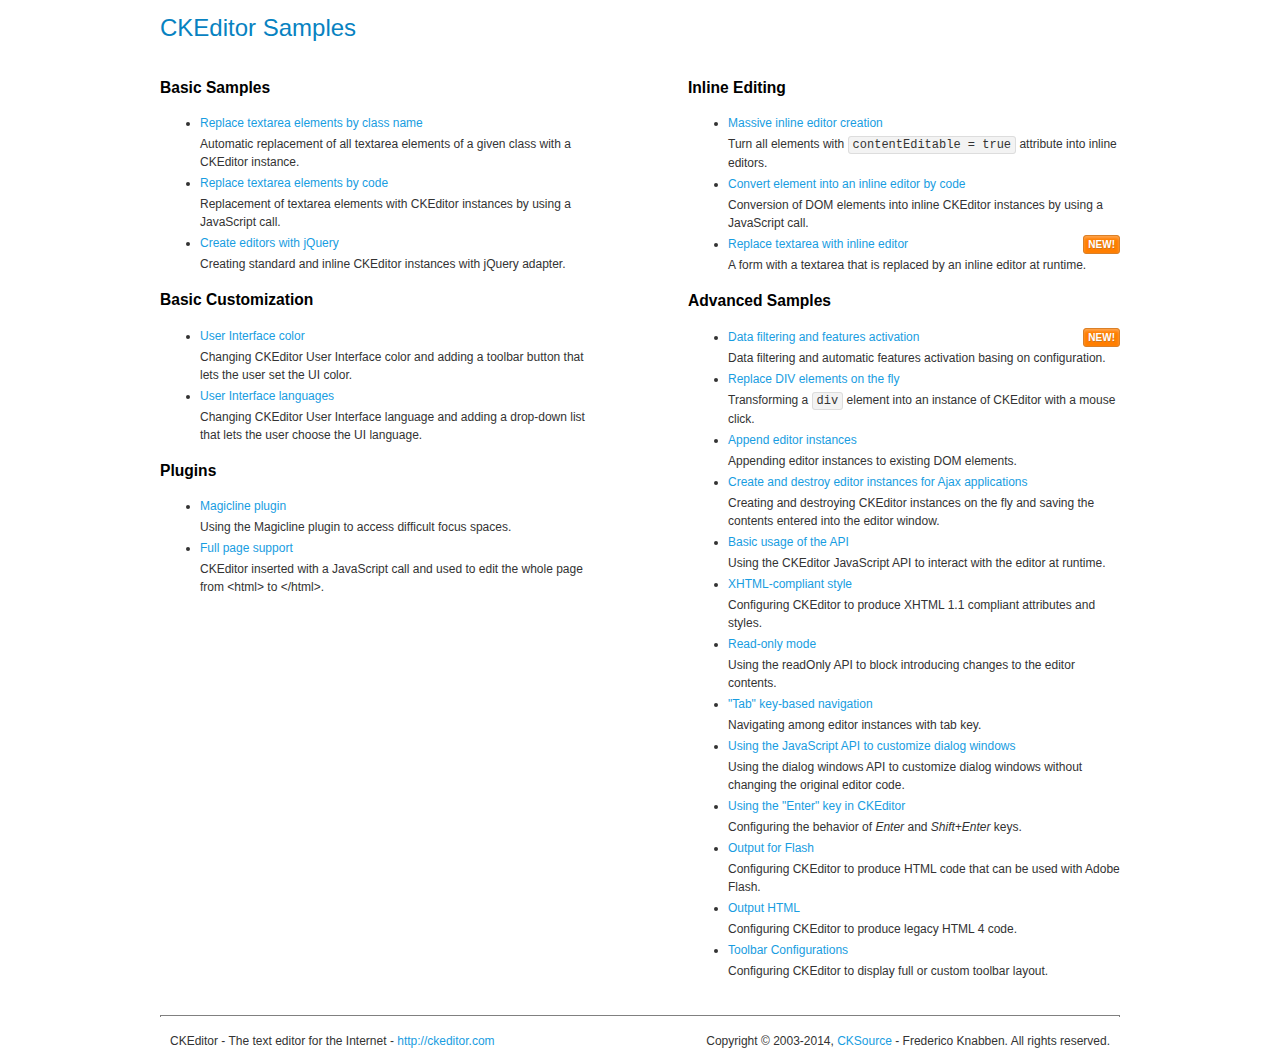
<file: assets/ckeditor/samples/index.html>
<!DOCTYPE html>
<!--
Copyright (c) 2003-2014, CKSource - Frederico Knabben. All rights reserved.
For licensing, see LICENSE.md or http://ckeditor.com/license
-->
<html>
<head>
	<meta charset="utf-8">
	<title>CKEditor Samples</title>
	<link rel="stylesheet" href="sample.css">
</head>
<body>
	<h1 class="samples">
		CKEditor Samples
	</h1>
	<div class="twoColumns">
		<div class="twoColumnsLeft">
			<h2 class="samples">
				Basic Samples
			</h2>
			<dl class="samples">
				<dt><a class="samples" href="replacebyclass.html">Replace textarea elements by class name</a></dt>
				<dd>Automatic replacement of all textarea elements of a given class with a CKEditor instance.</dd>

				<dt><a class="samples" href="replacebycode.html">Replace textarea elements by code</a></dt>
				<dd>Replacement of textarea elements with CKEditor instances by using a JavaScript call.</dd>

				<dt><a class="samples" href="jquery.html">Create editors with jQuery</a></dt>
				<dd>Creating standard and inline CKEditor instances with jQuery adapter.</dd>
			</dl>

			<h2 class="samples">
				Basic Customization
			</h2>
			<dl class="samples">
				<dt><a class="samples" href="uicolor.html">User Interface color</a></dt>
				<dd>Changing CKEditor User Interface color and adding a toolbar button that lets the user set the UI color.</dd>

				<dt><a class="samples" href="uilanguages.html">User Interface languages</a></dt>
				<dd>Changing CKEditor User Interface language and adding a drop-down list that lets the user choose the UI language.</dd>
			</dl>


			<h2 class="samples">Plugins</h2>
<dl class="samples">
<dt><a class="samples" href="plugins/magicline/magicline.html">Magicline plugin</a></dt>
<dd>Using the Magicline plugin to access difficult focus spaces.</dd>

<dt><a class="samples" href="plugins/wysiwygarea/fullpage.html">Full page support</a></dt>
<dd>CKEditor inserted with a JavaScript call and used to edit the whole page from &lt;html&gt; to &lt;/html&gt;.</dd>
</dl>
		</div>
		<div class="twoColumnsRight">
			<h2 class="samples">
				Inline Editing
			</h2>
			<dl class="samples">
				<dt><a class="samples" href="inlineall.html">Massive inline editor creation</a></dt>
				<dd>Turn all elements with <code>contentEditable = true</code> attribute into inline editors.</dd>

				<dt><a class="samples" href="inlinebycode.html">Convert element into an inline editor by code</a></dt>
				<dd>Conversion of DOM elements into inline CKEditor instances by using a JavaScript call.</dd>

				<dt><a class="samples" href="inlinetextarea.html">Replace textarea with inline editor</a> <span class="new">New!</span></dt>
				<dd>A form with a textarea that is replaced by an inline editor at runtime.</dd>

				
			</dl>

			<h2 class="samples">
				Advanced Samples
			</h2>
			<dl class="samples">
				<dt><a class="samples" href="datafiltering.html">Data filtering and features activation</a> <span class="new">New!</span></dt>
				<dd>Data filtering and automatic features activation basing on configuration.</dd>

				<dt><a class="samples" href="divreplace.html">Replace DIV elements on the fly</a></dt>
				<dd>Transforming a <code>div</code> element into an instance of CKEditor with a mouse click.</dd>

				<dt><a class="samples" href="appendto.html">Append editor instances</a></dt>
				<dd>Appending editor instances to existing DOM elements.</dd>

				<dt><a class="samples" href="ajax.html">Create and destroy editor instances for Ajax applications</a></dt>
				<dd>Creating and destroying CKEditor instances on the fly and saving the contents entered into the editor window.</dd>

				<dt><a class="samples" href="api.html">Basic usage of the API</a></dt>
				<dd>Using the CKEditor JavaScript API to interact with the editor at runtime.</dd>

				<dt><a class="samples" href="xhtmlstyle.html">XHTML-compliant style</a></dt>
				<dd>Configuring CKEditor to produce XHTML 1.1 compliant attributes and styles.</dd>

				<dt><a class="samples" href="readonly.html">Read-only mode</a></dt>
				<dd>Using the readOnly API to block introducing changes to the editor contents.</dd>

				<dt><a class="samples" href="tabindex.html">"Tab" key-based navigation</a></dt>
				<dd>Navigating among editor instances with tab key.</dd>


				
<dt><a class="samples" href="plugins/dialog/dialog.html">Using the JavaScript API to customize dialog windows</a></dt>
<dd>Using the dialog windows API to customize dialog windows without changing the original editor code.</dd>

<dt><a class="samples" href="plugins/enterkey/enterkey.html">Using the &quot;Enter&quot; key in CKEditor</a></dt>
<dd>Configuring the behavior of <em>Enter</em> and <em>Shift+Enter</em> keys.</dd>

<dt><a class="samples" href="plugins/htmlwriter/outputforflash.html">Output for Flash</a></dt>
<dd>Configuring CKEditor to produce HTML code that can be used with Adobe Flash.</dd>

<dt><a class="samples" href="plugins/htmlwriter/outputhtml.html">Output HTML</a></dt>
<dd>Configuring CKEditor to produce legacy HTML 4 code.</dd>

<dt><a class="samples" href="plugins/toolbar/toolbar.html">Toolbar Configurations</a></dt>
<dd>Configuring CKEditor to display full or custom toolbar layout.</dd>

			</dl>
		</div>
	</div>
	<div id="footer">
		<hr>
		<p>
			CKEditor - The text editor for the Internet - <a class="samples" href="http://ckeditor.com/">http://ckeditor.com</a>
		</p>
		<p id="copy">
			Copyright &copy; 2003-2014, <a class="samples" href="http://cksource.com/">CKSource</a> - Frederico Knabben. All rights reserved.
		</p>
	</div>
</body>
</html>
</file>
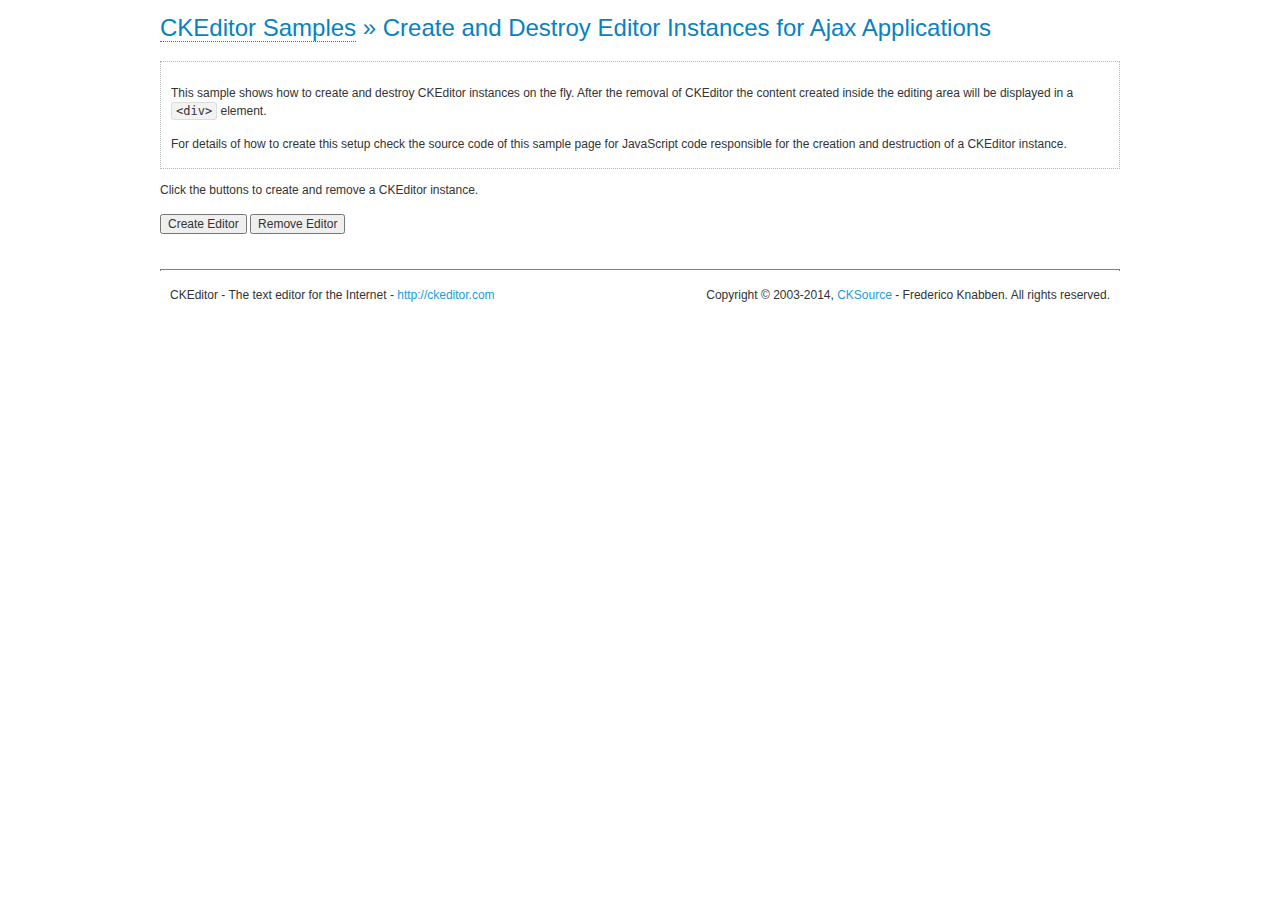
<file: assets/ckeditor/samples/ajax.html>
<!DOCTYPE html>
<!--
Copyright (c) 2003-2014, CKSource - Frederico Knabben. All rights reserved.
For licensing, see LICENSE.md or http://ckeditor.com/license
-->
<html>
<head>
	<meta charset="utf-8">
	<title>Ajax &mdash; CKEditor Sample</title>
	<script src="../ckeditor.js"></script>
	<link rel="stylesheet" href="sample.css">
	<script>

		var editor, html = '';

		function createEditor() {
			if ( editor )
				return;

			// Create a new editor inside the <div id="editor">, setting its value to html
			var config = {};
			editor = CKEDITOR.appendTo( 'editor', config, html );
		}

		function removeEditor() {
			if ( !editor )
				return;

			// Retrieve the editor contents. In an Ajax application, this data would be
			// sent to the server or used in any other way.
			document.getElementById( 'editorcontents' ).innerHTML = html = editor.getData();
			document.getElementById( 'contents' ).style.display = '';

			// Destroy the editor.
			editor.destroy();
			editor = null;
		}

	</script>
</head>
<body>
	<h1 class="samples">
		<a href="index.html">CKEditor Samples</a> &raquo; Create and Destroy Editor Instances for Ajax Applications
	</h1>
	<div class="description">
		<p>
			This sample shows how to create and destroy CKEditor instances on the fly. After the removal of CKEditor the content created inside the editing
			area will be displayed in a <code>&lt;div&gt;</code> element.
		</p>
		<p>
			For details of how to create this setup check the source code of this sample page
			for JavaScript code responsible for the creation and destruction of a CKEditor instance.
		</p>
	</div>
	<p>Click the buttons to create and remove a CKEditor instance.</p>
	<p>
		<input onclick="createEditor();" type="button" value="Create Editor">
		<input onclick="removeEditor();" type="button" value="Remove Editor">
	</p>
	<!-- This div will hold the editor. -->
	<div id="editor">
	</div>
	<div id="contents" style="display: none">
		<p>
			Edited Contents:
		</p>
		<!-- This div will be used to display the editor contents. -->
		<div id="editorcontents">
		</div>
	</div>
	<div id="footer">
		<hr>
		<p>
			CKEditor - The text editor for the Internet - <a class="samples" href="http://ckeditor.com/">http://ckeditor.com</a>
		</p>
		<p id="copy">
			Copyright &copy; 2003-2014, <a class="samples" href="http://cksource.com/">CKSource</a> - Frederico
			Knabben. All rights reserved.
		</p>
	</div>
</body>
</html>
</file>
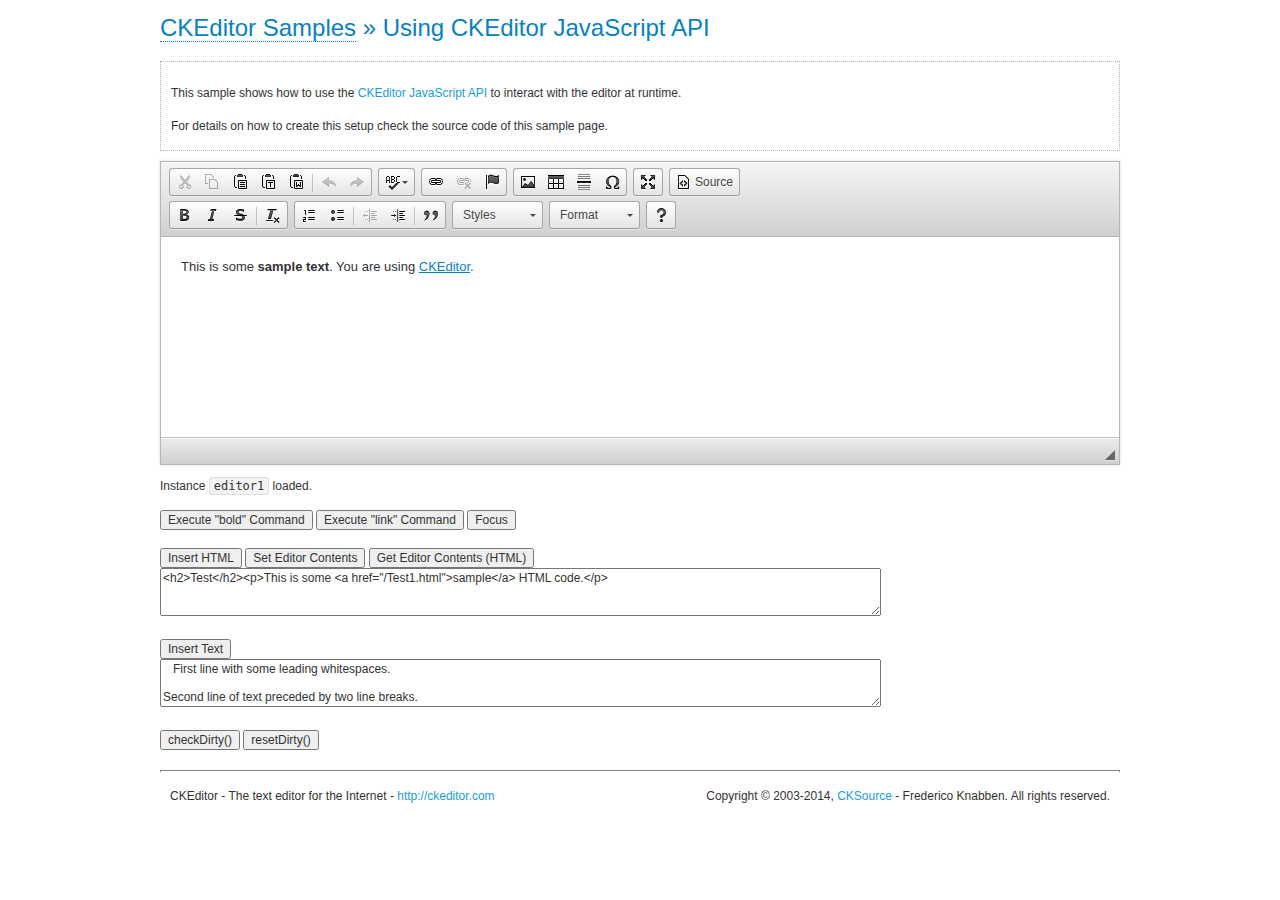
<file: assets/ckeditor/samples/api.html>
<!DOCTYPE html>
<!--
Copyright (c) 2003-2014, CKSource - Frederico Knabben. All rights reserved.
For licensing, see LICENSE.md or http://ckeditor.com/license
-->
<html>
<head>
	<meta charset="utf-8">
	<title>API Usage &mdash; CKEditor Sample</title>
	<script src="../ckeditor.js"></script>
	<link href="sample.css" rel="stylesheet">
	<script>

// The instanceReady event is fired, when an instance of CKEditor has finished
// its initialization.
CKEDITOR.on( 'instanceReady', function( ev ) {
	// Show the editor name and description in the browser status bar.
	document.getElementById( 'eMessage' ).innerHTML = 'Instance <code>' + ev.editor.name + '<\/code> loaded.';

	// Show this sample buttons.
	document.getElementById( 'eButtons' ).style.display = 'block';
});

function InsertHTML() {
	// Get the editor instance that we want to interact with.
	var editor = CKEDITOR.instances.editor1;
	var value = document.getElementById( 'htmlArea' ).value;

	// Check the active editing mode.
	if ( editor.mode == 'wysiwyg' )
	{
		// Insert HTML code.
		// http://docs.ckeditor.com/#!/api/CKEDITOR.editor-method-insertHtml
		editor.insertHtml( value );
	}
	else
		alert( 'You must be in WYSIWYG mode!' );
}

function InsertText() {
	// Get the editor instance that we want to interact with.
	var editor = CKEDITOR.instances.editor1;
	var value = document.getElementById( 'txtArea' ).value;

	// Check the active editing mode.
	if ( editor.mode == 'wysiwyg' )
	{
		// Insert as plain text.
		// http://docs.ckeditor.com/#!/api/CKEDITOR.editor-method-insertText
		editor.insertText( value );
	}
	else
		alert( 'You must be in WYSIWYG mode!' );
}

function SetContents() {
	// Get the editor instance that we want to interact with.
	var editor = CKEDITOR.instances.editor1;
	var value = document.getElementById( 'htmlArea' ).value;

	// Set editor contents (replace current contents).
	// http://docs.ckeditor.com/#!/api/CKEDITOR.editor-method-setData
	editor.setData( value );
}

function GetContents() {
	// Get the editor instance that you want to interact with.
	var editor = CKEDITOR.instances.editor1;

	// Get editor contents
	// http://docs.ckeditor.com/#!/api/CKEDITOR.editor-method-getData
	alert( editor.getData() );
}

function ExecuteCommand( commandName ) {
	// Get the editor instance that we want to interact with.
	var editor = CKEDITOR.instances.editor1;

	// Check the active editing mode.
	if ( editor.mode == 'wysiwyg' )
	{
		// Execute the command.
		// http://docs.ckeditor.com/#!/api/CKEDITOR.editor-method-execCommand
		editor.execCommand( commandName );
	}
	else
		alert( 'You must be in WYSIWYG mode!' );
}

function CheckDirty() {
	// Get the editor instance that we want to interact with.
	var editor = CKEDITOR.instances.editor1;
	// Checks whether the current editor contents present changes when compared
	// to the contents loaded into the editor at startup
	// http://docs.ckeditor.com/#!/api/CKEDITOR.editor-method-checkDirty
	alert( editor.checkDirty() );
}

function ResetDirty() {
	// Get the editor instance that we want to interact with.
	var editor = CKEDITOR.instances.editor1;
	// Resets the "dirty state" of the editor (see CheckDirty())
	// http://docs.ckeditor.com/#!/api/CKEDITOR.editor-method-resetDirty
	editor.resetDirty();
	alert( 'The "IsDirty" status has been reset' );
}

function Focus() {
	CKEDITOR.instances.editor1.focus();
}

function onFocus() {
	document.getElementById( 'eMessage' ).innerHTML = '<b>' + this.name + ' is focused </b>';
}

function onBlur() {
	document.getElementById( 'eMessage' ).innerHTML = this.name + ' lost focus';
}

	</script>

</head>
<body>
	<h1 class="samples">
		<a href="index.html">CKEditor Samples</a> &raquo; Using CKEditor JavaScript API
	</h1>
	<div class="description">
	<p>
		This sample shows how to use the
		<a class="samples" href="http://docs.ckeditor.com/#!/api/CKEDITOR.editor">CKEditor JavaScript API</a>
		to interact with the editor at runtime.
	</p>
	<p>
		For details on how to create this setup check the source code of this sample page.
	</p>
	</div>

	<!-- This <div> holds alert messages to be display in the sample page. -->
	<div id="alerts">
		<noscript>
			<p>
				<strong>CKEditor requires JavaScript to run</strong>. In a browser with no JavaScript
				support, like yours, you should still see the contents (HTML data) and you should
				be able to edit it normally, without a rich editor interface.
			</p>
		</noscript>
	</div>
	<form action="../../../samples/sample_posteddata.php" method="post">
		<textarea cols="100" id="editor1" name="editor1" rows="10">&lt;p&gt;This is some &lt;strong&gt;sample text&lt;/strong&gt;. You are using &lt;a href="http://ckeditor.com/"&gt;CKEditor&lt;/a&gt;.&lt;/p&gt;</textarea>

		<script>
			// Replace the <textarea id="editor1"> with an CKEditor instance.
			CKEDITOR.replace( 'editor1', {
				on: {
					focus: onFocus,
					blur: onBlur,

					// Check for availability of corresponding plugins.
					pluginsLoaded: function( evt ) {
						var doc = CKEDITOR.document, ed = evt.editor;
						if ( !ed.getCommand( 'bold' ) )
							doc.getById( 'exec-bold' ).hide();
						if ( !ed.getCommand( 'link' ) )
							doc.getById( 'exec-link' ).hide();
					}
				}
			});
		</script>

		<p id="eMessage">
		</p>

		<div id="eButtons" style="display: none">
			<input id="exec-bold" onclick="ExecuteCommand('bold');" type="button" value="Execute &quot;bold&quot; Command">
			<input id="exec-link" onclick="ExecuteCommand('link');" type="button" value="Execute &quot;link&quot; Command">
			<input onclick="Focus();" type="button" value="Focus">
			<br><br>
			<input onclick="InsertHTML();" type="button" value="Insert HTML">
			<input onclick="SetContents();" type="button" value="Set Editor Contents">
			<input onclick="GetContents();" type="button" value="Get Editor Contents (HTML)">
			<br>
			<textarea cols="100" id="htmlArea" rows="3">&lt;h2&gt;Test&lt;/h2&gt;&lt;p&gt;This is some &lt;a href="/Test1.html"&gt;sample&lt;/a&gt; HTML code.&lt;/p&gt;</textarea>
			<br>
			<br>
			<input onclick="InsertText();" type="button" value="Insert Text">
			<br>
			<textarea cols="100" id="txtArea" rows="3">   First line with some leading whitespaces.

Second line of text preceded by two line breaks.</textarea>
			<br>
			<br>
			<input onclick="CheckDirty();" type="button" value="checkDirty()">
			<input onclick="ResetDirty();" type="button" value="resetDirty()">
		</div>
	</form>
	<div id="footer">
		<hr>
		<p>
			CKEditor - The text editor for the Internet - <a class="samples" href="http://ckeditor.com/">http://ckeditor.com</a>
		</p>
		<p id="copy">
			Copyright &copy; 2003-2014, <a class="samples" href="http://cksource.com/">CKSource</a> - Frederico
			Knabben. All rights reserved.
		</p>
	</div>
</body>
</html>
</file>
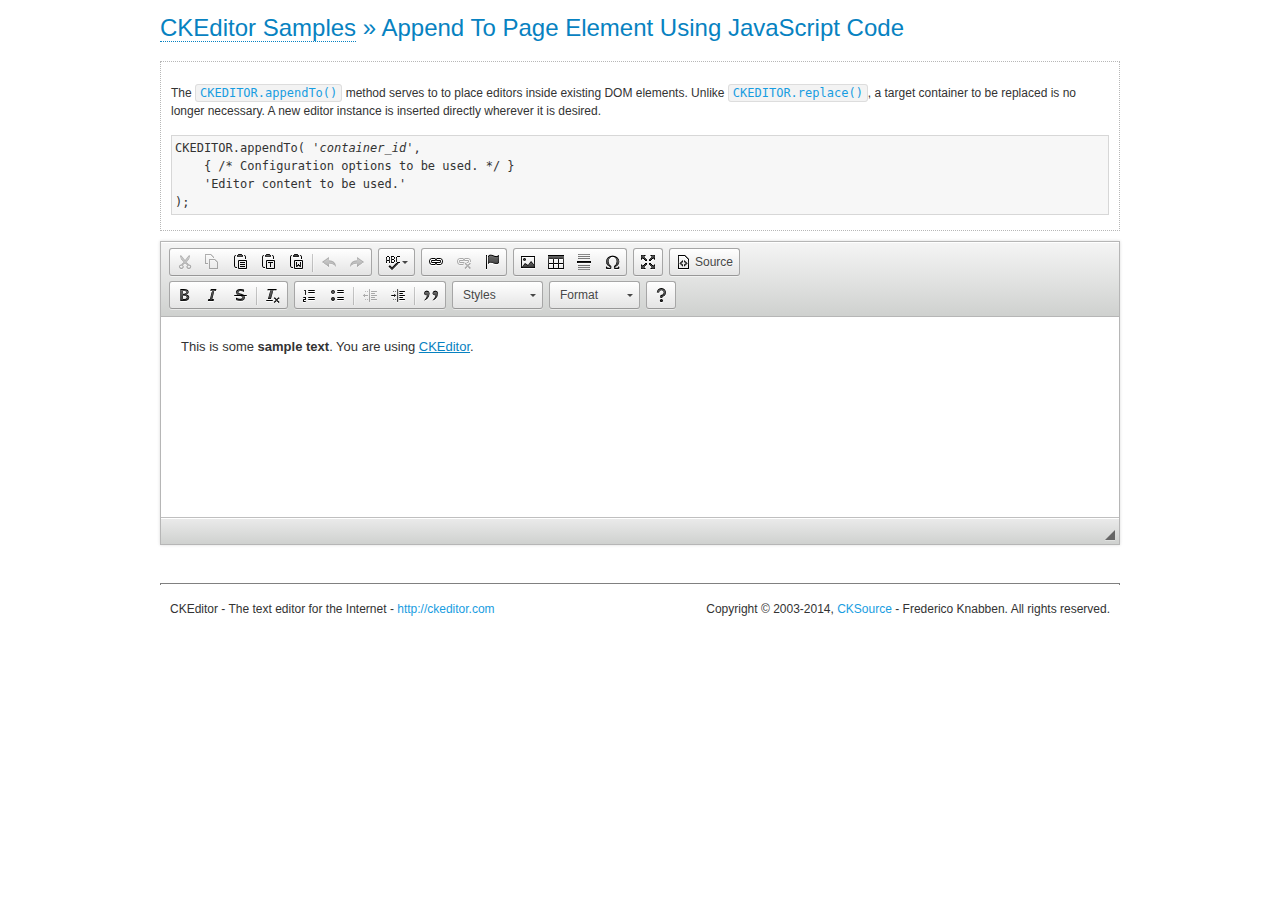
<file: assets/ckeditor/samples/appendto.html>
<!DOCTYPE html>
<!--
Copyright (c) 2003-2014, CKSource - Frederico Knabben. All rights reserved.
For licensing, see LICENSE.md or http://ckeditor.com/license
-->
<html>
<head>
	<meta charset="utf-8">
	<title>Append To Page Element Using JavaScript Code &mdash; CKEditor Sample</title>
	<script src="../ckeditor.js"></script>
	<link rel="stylesheet" href="sample.css">
</head>
<body>
	<h1 class="samples">
		<a href="index.html">CKEditor Samples</a> &raquo; Append To Page Element Using JavaScript Code
	</h1>
	<div id="section1">
		<div class="description">
			<p>
				The <code><a class="samples" href="http://docs.ckeditor.com/#!/api/CKEDITOR-method-appendTo">CKEDITOR.appendTo()</a></code> method serves to to place editors inside existing DOM elements. Unlike <code><a class="samples" href="http://docs.ckeditor.com/#!/api/CKEDITOR-method-replace">CKEDITOR.replace()</a></code>,
				a target container to be replaced is no longer necessary. A new editor
				instance is inserted directly wherever it is desired.
			</p>
<pre class="samples">CKEDITOR.appendTo( '<em>container_id</em>',
	{ /* Configuration options to be used. */ }
	'Editor content to be used.'
);</pre>
		</div>
		<script>

			// This call can be placed at any point after the
			// DOM element to append CKEditor to or inside the <head><script>
			// in a window.onload event handler.

			// Append a CKEditor instance using the default configuration and the
			// provided content to the <div> element of ID "section1".
			CKEDITOR.appendTo( 'section1',
				null,
				'<p>This is some <strong>sample text</strong>. You are using <a href="http://ckeditor.com/">CKEditor</a>.</p>'
			);

		</script>
	</div>
	<br>
	<div id="footer">
		<hr>
		<p>
			CKEditor - The text editor for the Internet - <a class="samples" href="http://ckeditor.com/">http://ckeditor.com</a>
		</p>
		<p id="copy">
			Copyright &copy; 2003-2014, <a class="samples" href="http://cksource.com/">CKSource</a> - Frederico
			Knabben. All rights reserved.
		</p>
	</div>
</body>
</html>
</file>
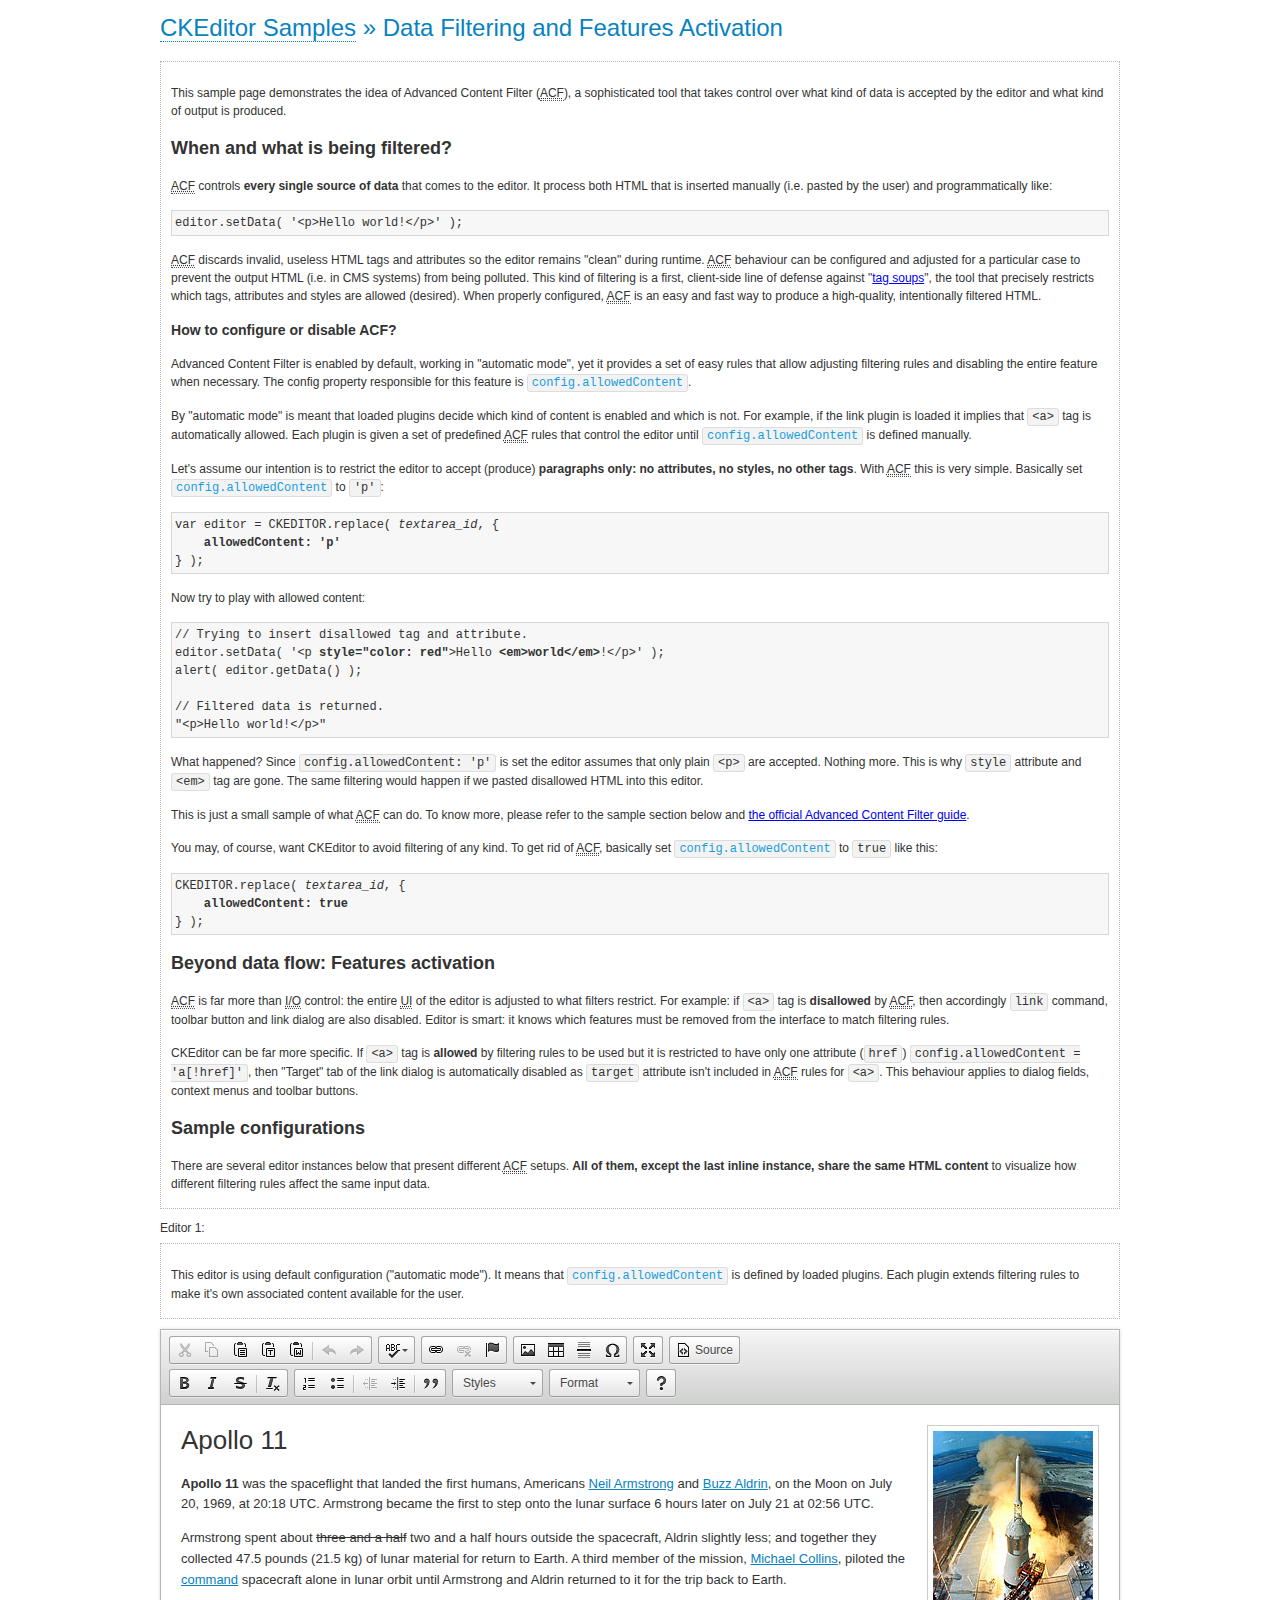
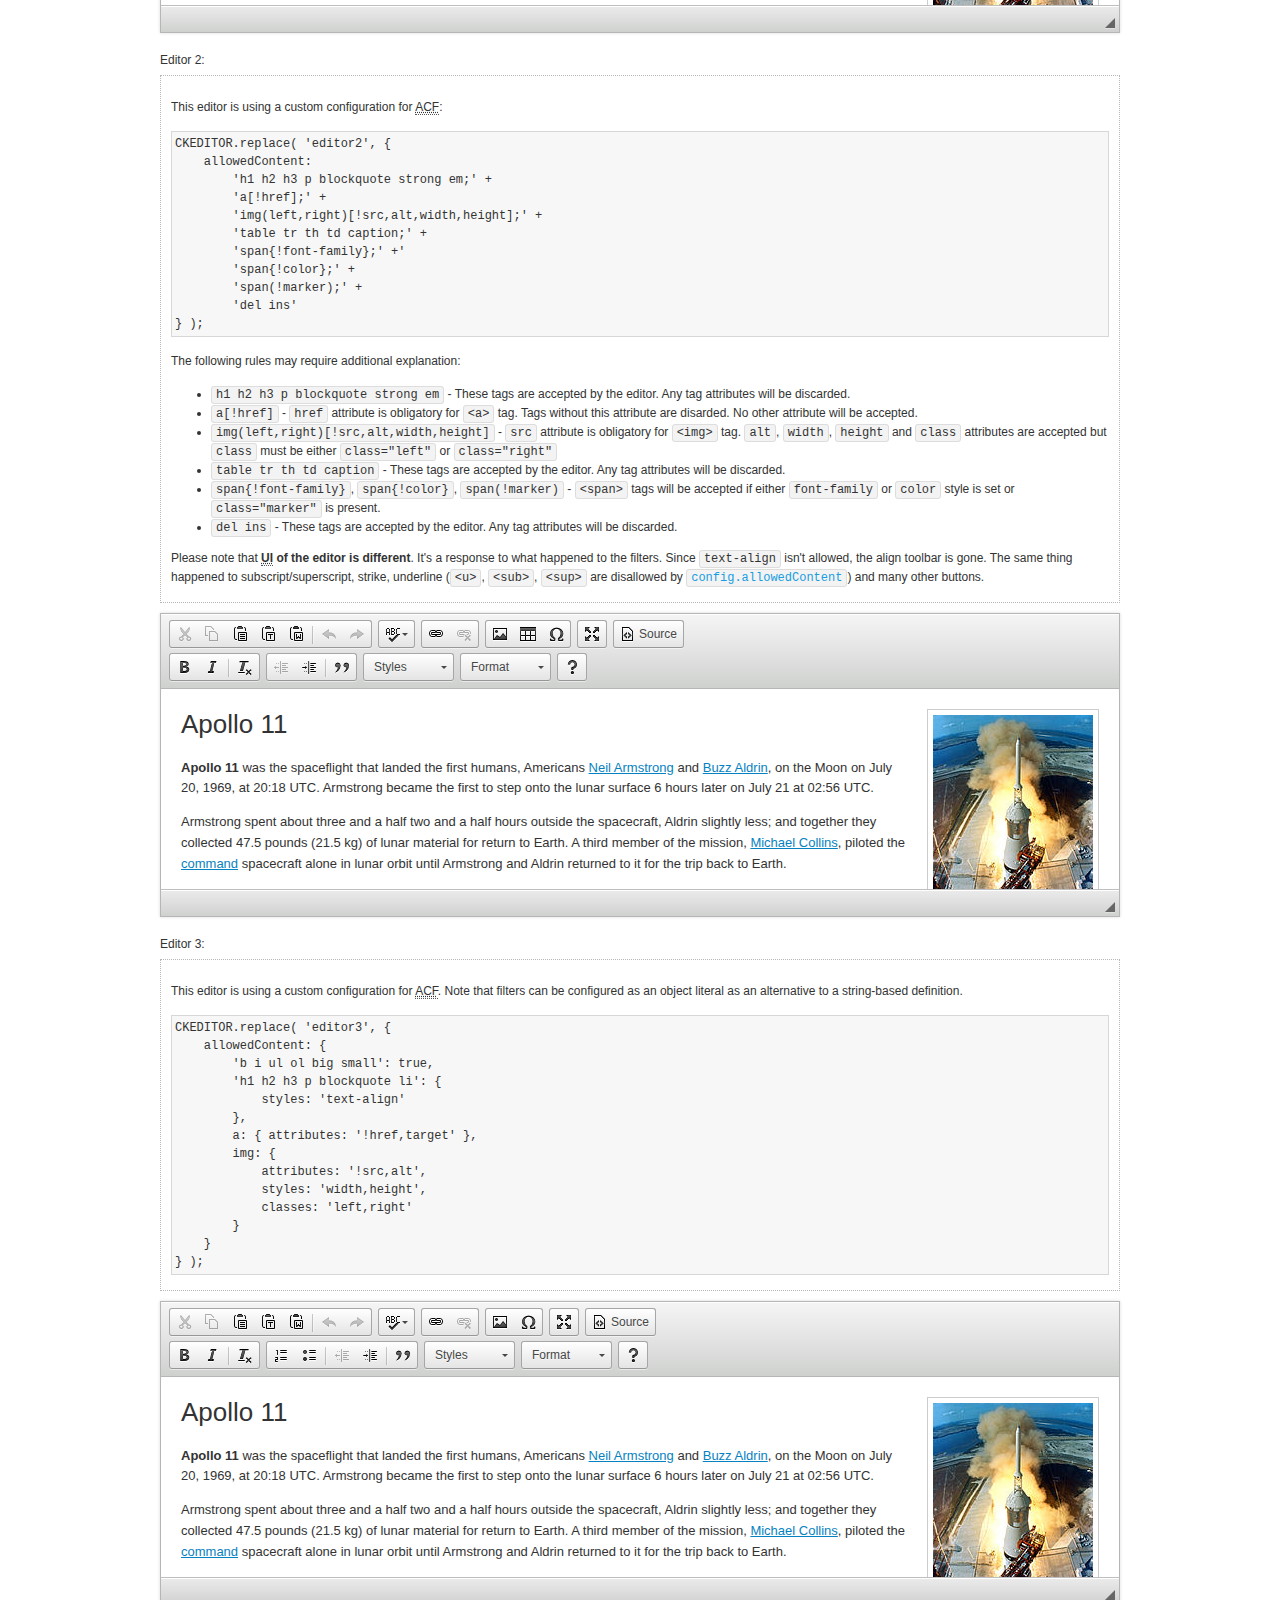
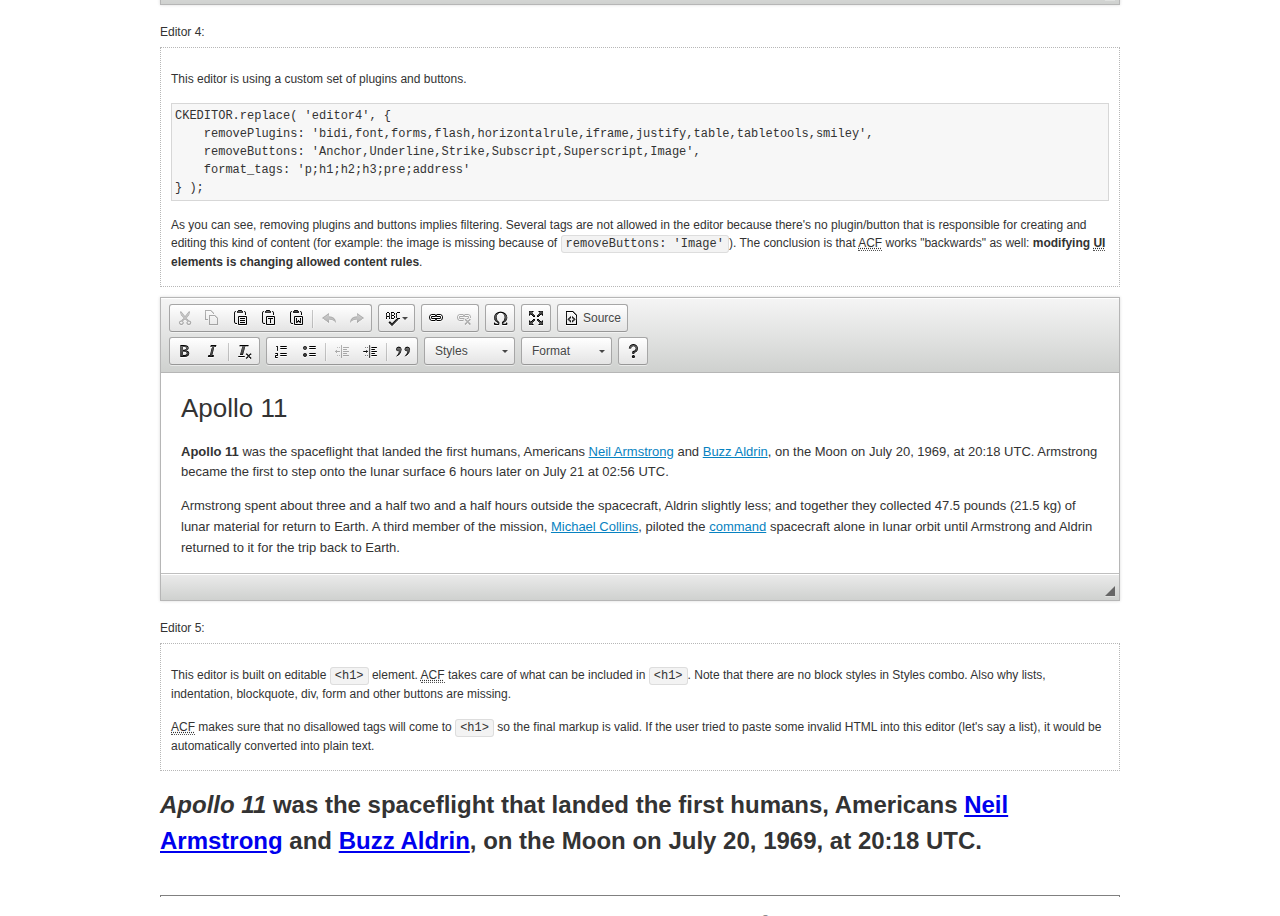
<file: assets/ckeditor/samples/datafiltering.html>
<!DOCTYPE html>
<!--
Copyright (c) 2003-2014, CKSource - Frederico Knabben. All rights reserved.
For licensing, see LICENSE.md or http://ckeditor.com/license
-->
<html>
<head>
	<meta charset="utf-8">
	<title>Data Filtering &mdash; CKEditor Sample</title>
	<script src="../ckeditor.js"></script>
	<link rel="stylesheet" href="sample.css">
	<script>
		// Remove advanced tabs for all editors.
		CKEDITOR.config.removeDialogTabs = 'image:advanced;link:advanced;flash:advanced;creatediv:advanced;editdiv:advanced';
	</script>
</head>
<body>
	<h1 class="samples">
		<a href="index.html">CKEditor Samples</a> &raquo; Data Filtering and Features Activation
	</h1>
	<div class="description">
		<p>
			This sample page demonstrates the idea of Advanced Content Filter
			(<abbr title="Advanced Content Filter">ACF</abbr>), a sophisticated
			tool that takes control over what kind of data is accepted by the editor and what
			kind of output is produced.
		</p>
		<h2>When and what is being filtered?</h2>
		<p>
			<abbr title="Advanced Content Filter">ACF</abbr> controls
			<strong>every single source of data</strong> that comes to the editor.
			It process both HTML that is inserted manually (i.e. pasted by the user)
			and programmatically like:
		</p>
<pre class="samples">
editor.setData( '&lt;p&gt;Hello world!&lt;/p&gt;' );
</pre>
		<p>
			<abbr title="Advanced Content Filter">ACF</abbr> discards invalid,
			useless HTML tags and attributes so the editor remains "clean" during
			runtime. <abbr title="Advanced Content Filter">ACF</abbr> behaviour
			can be configured and adjusted for a particular case to prevent the
			output HTML (i.e. in CMS systems) from being polluted.

			This kind of filtering is a first, client-side line of defense
			against "<a href="http://en.wikipedia.org/wiki/Tag_soup">tag soups</a>",
			the tool that precisely restricts which tags, attributes and styles
			are allowed (desired). When properly configured, <abbr title="Advanced Content Filter">ACF</abbr>
			is an easy and fast way to produce a high-quality, intentionally filtered HTML.
		</p>

		<h3>How to configure or disable ACF?</h3>
		<p>
			Advanced Content Filter is enabled by default, working in "automatic mode", yet
			it provides a set of easy rules that allow adjusting filtering rules
			and disabling the entire feature when necessary. The config property
			responsible for this feature is <code><a class="samples"
			href="http://docs.ckeditor.com/#!/api/CKEDITOR.config-cfg-allowedContent">config.allowedContent</a></code>.
		</p>
		<p>
			By "automatic mode" is meant that loaded plugins decide which kind
			of content is enabled and which is not. For example, if the link
			plugin is loaded it implies that <code>&lt;a&gt;</code> tag is
			automatically allowed. Each plugin is given a set
			of predefined <abbr title="Advanced Content Filter">ACF</abbr> rules
			that control the editor until <code><a class="samples"
			href="http://docs.ckeditor.com/#!/api/CKEDITOR.config-cfg-allowedContent">
			config.allowedContent</a></code>
			is defined manually.
		</p>
		<p>
			Let's assume our intention is to restrict the editor to accept (produce) <strong>paragraphs
			only: no attributes, no styles, no other tags</strong>.
			With <abbr title="Advanced Content Filter">ACF</abbr>
			this is very simple. Basically set <code><a class="samples"
			href="http://docs.ckeditor.com/#!/api/CKEDITOR.config-cfg-allowedContent">
			config.allowedContent</a></code> to <code>'p'</code>:
		</p>
<pre class="samples">
var editor = CKEDITOR.replace( <em>textarea_id</em>, {
	<strong>allowedContent: 'p'</strong>
} );
</pre>
		<p>
			Now try to play with allowed content:
		</p>
<pre class="samples">
// Trying to insert disallowed tag and attribute.
editor.setData( '&lt;p <strong>style="color: red"</strong>&gt;Hello <strong>&lt;em&gt;world&lt;/em&gt;</strong>!&lt;/p&gt;' );
alert( editor.getData() );

// Filtered data is returned.
"&lt;p&gt;Hello world!&lt;/p&gt;"
</pre>
		<p>
			What happened? Since <code>config.allowedContent: 'p'</code> is set the editor assumes
			that only plain <code>&lt;p&gt;</code> are accepted. Nothing more. This is why
			<code>style</code> attribute and <code>&lt;em&gt;</code> tag are gone. The same
			filtering would happen if we pasted disallowed HTML into this editor.
		</p>
		<p>
			This is just a small sample of what <abbr title="Advanced Content Filter">ACF</abbr>
			can do. To know more, please refer to the sample section below and
			<a href="http://docs.ckeditor.com/#!/guide/dev_advanced_content_filter">the official Advanced Content Filter guide</a>.
		</p>
		<p>
			You may, of course, want CKEditor to avoid filtering of any kind.
			To get rid of <abbr title="Advanced Content Filter">ACF</abbr>,
			basically set <code><a class="samples"
			href="http://docs.ckeditor.com/#!/api/CKEDITOR.config-cfg-allowedContent">
			config.allowedContent</a></code> to <code>true</code> like this:
		</p>
<pre class="samples">
CKEDITOR.replace( <em>textarea_id</em>, {
	<strong>allowedContent: true</strong>
} );
</pre>

		<h2>Beyond data flow: Features activation</h2>
		<p>
			<abbr title="Advanced Content Filter">ACF</abbr> is far more than
			<abbr title="Input/Output">I/O</abbr> control: the entire
			<abbr title="User Interface">UI</abbr> of the editor is adjusted to what
			filters restrict. For example: if <code>&lt;a&gt;</code> tag is
			<strong>disallowed</strong>
			by <abbr title="Advanced Content Filter">ACF</abbr>,
			then accordingly <code>link</code> command, toolbar button and link dialog
			are also disabled. Editor is smart: it knows which features must be
			removed from the interface to match filtering rules.
		</p>
		<p>
			CKEditor can be far more specific. If <code>&lt;a&gt;</code> tag is
			<strong>allowed</strong> by filtering rules to be used but it is restricted
			to have only one attribute (<code>href</code>)
			<code>config.allowedContent = 'a[!href]'</code>, then
			"Target" tab of the link dialog is automatically disabled as <code>target</code>
			attribute isn't included in <abbr title="Advanced Content Filter">ACF</abbr> rules
			for <code>&lt;a&gt;</code>. This behaviour applies to dialog fields, context
			menus and toolbar buttons.
		</p>

		<h2>Sample configurations</h2>
		<p>
			There are several editor instances below that present different
			<abbr title="Advanced Content Filter">ACF</abbr> setups. <strong>All of them,
			except the last inline instance, share the same HTML content</strong> to visualize
			how different filtering rules affect the same input data.
		</p>
	</div>

	<div>
		<label for="editor1">
			Editor 1:
		</label>
		<div class="description">
			<p>
				This editor is using default configuration ("automatic mode"). It means that
				<code><a class="samples"
				href="http://docs.ckeditor.com/#!/api/CKEDITOR.config-cfg-allowedContent">
				config.allowedContent</a></code> is defined by loaded plugins.
				Each plugin extends filtering rules to make it's own associated content
				available for the user.
			</p>
		</div>
		<textarea cols="80" id="editor1" name="editor1" rows="10">
			&lt;h1&gt;&lt;img alt=&quot;Saturn V carrying Apollo 11&quot; class=&quot;right&quot; src=&quot;assets/sample.jpg&quot;/&gt; Apollo 11&lt;/h1&gt; &lt;p&gt;&lt;b&gt;Apollo 11&lt;/b&gt; was the spaceflight that landed the first humans, Americans &lt;a href=&quot;http://en.wikipedia.org/wiki/Neil_Armstrong&quot; title=&quot;Neil Armstrong&quot;&gt;Neil Armstrong&lt;/a&gt; and &lt;a href=&quot;http://en.wikipedia.org/wiki/Buzz_Aldrin&quot; title=&quot;Buzz Aldrin&quot;&gt;Buzz Aldrin&lt;/a&gt;, on the Moon on July 20, 1969, at 20:18 UTC. Armstrong became the first to step onto the lunar surface 6 hours later on July 21 at 02:56 UTC.&lt;/p&gt; &lt;p&gt;Armstrong spent about &lt;s&gt;three and a half&lt;/s&gt; two and a half hours outside the spacecraft, Aldrin slightly less; and together they collected 47.5 pounds (21.5&amp;nbsp;kg) of lunar material for return to Earth. A third member of the mission, &lt;a href=&quot;http://en.wikipedia.org/wiki/Michael_Collins_(astronaut)&quot; title=&quot;Michael Collins (astronaut)&quot;&gt;Michael Collins&lt;/a&gt;, piloted the &lt;a href=&quot;http://en.wikipedia.org/wiki/Apollo_Command/Service_Module&quot; title=&quot;Apollo Command/Service Module&quot;&gt;command&lt;/a&gt; spacecraft alone in lunar orbit until Armstrong and Aldrin returned to it for the trip back to Earth.&lt;/p&gt; &lt;h2&gt;Broadcasting and &lt;em&gt;quotes&lt;/em&gt; &lt;a id=&quot;quotes&quot; name=&quot;quotes&quot;&gt;&lt;/a&gt;&lt;/h2&gt; &lt;p&gt;Broadcast on live TV to a world-wide audience, Armstrong stepped onto the lunar surface and described the event as:&lt;/p&gt; &lt;blockquote&gt;&lt;p&gt;One small step for [a] man, one giant leap for mankind.&lt;/p&gt;&lt;/blockquote&gt; &lt;p&gt;Apollo 11 effectively ended the &lt;a href=&quot;http://en.wikipedia.org/wiki/Space_Race&quot; title=&quot;Space Race&quot;&gt;Space Race&lt;/a&gt; and fulfilled a national goal proposed in 1961 by the late U.S. President &lt;a href=&quot;http://en.wikipedia.org/wiki/John_F._Kennedy&quot; title=&quot;John F. Kennedy&quot;&gt;John F. Kennedy&lt;/a&gt; in a speech before the United States Congress:&lt;/p&gt; &lt;blockquote&gt;&lt;p&gt;[...] before this decade is out, of landing a man on the Moon and returning him safely to the Earth.&lt;/p&gt;&lt;/blockquote&gt; &lt;h2&gt;Technical details &lt;a id=&quot;tech-details&quot; name=&quot;tech-details&quot;&gt;&lt;/a&gt;&lt;/h2&gt; &lt;table align=&quot;right&quot; border=&quot;1&quot; bordercolor=&quot;#ccc&quot; cellpadding=&quot;5&quot; cellspacing=&quot;0&quot; style=&quot;border-collapse:collapse;margin:10px 0 10px 15px;&quot;&gt; &lt;caption&gt;&lt;strong&gt;Mission crew&lt;/strong&gt;&lt;/caption&gt; &lt;thead&gt; &lt;tr&gt; &lt;th scope=&quot;col&quot;&gt;Position&lt;/th&gt; &lt;th scope=&quot;col&quot;&gt;Astronaut&lt;/th&gt; &lt;/tr&gt; &lt;/thead&gt; &lt;tbody&gt; &lt;tr&gt; &lt;td&gt;Commander&lt;/td&gt; &lt;td&gt;Neil A. Armstrong&lt;/td&gt; &lt;/tr&gt; &lt;tr&gt; &lt;td&gt;Command Module Pilot&lt;/td&gt; &lt;td&gt;Michael Collins&lt;/td&gt; &lt;/tr&gt; &lt;tr&gt; &lt;td&gt;Lunar Module Pilot&lt;/td&gt; &lt;td&gt;Edwin &amp;quot;Buzz&amp;quot; E. Aldrin, Jr.&lt;/td&gt; &lt;/tr&gt; &lt;/tbody&gt; &lt;/table&gt; &lt;p&gt;Launched by a &lt;strong&gt;Saturn V&lt;/strong&gt; rocket from &lt;a href=&quot;http://en.wikipedia.org/wiki/Kennedy_Space_Center&quot; title=&quot;Kennedy Space Center&quot;&gt;Kennedy Space Center&lt;/a&gt; in Merritt Island, Florida on July 16, Apollo 11 was the fifth manned mission of &lt;a href=&quot;http://en.wikipedia.org/wiki/NASA&quot; title=&quot;NASA&quot;&gt;NASA&lt;/a&gt;&amp;#39;s Apollo program. The Apollo spacecraft had three parts:&lt;/p&gt; &lt;ol&gt; &lt;li&gt;&lt;strong&gt;Command Module&lt;/strong&gt; with a cabin for the three astronauts which was the only part which landed back on Earth&lt;/li&gt; &lt;li&gt;&lt;strong&gt;Service Module&lt;/strong&gt; which supported the Command Module with propulsion, electrical power, oxygen and water&lt;/li&gt; &lt;li&gt;&lt;strong&gt;Lunar Module&lt;/strong&gt; for landing on the Moon.&lt;/li&gt; &lt;/ol&gt; &lt;p&gt;After being sent to the Moon by the Saturn V&amp;#39;s upper stage, the astronauts separated the spacecraft from it and travelled for three days until they entered into lunar orbit. Armstrong and Aldrin then moved into the Lunar Module and landed in the &lt;a href=&quot;http://en.wikipedia.org/wiki/Mare_Tranquillitatis&quot; title=&quot;Mare Tranquillitatis&quot;&gt;Sea of Tranquility&lt;/a&gt;. They stayed a total of about 21 and a half hours on the lunar surface. After lifting off in the upper part of the Lunar Module and rejoining Collins in the Command Module, they returned to Earth and landed in the &lt;a href=&quot;http://en.wikipedia.org/wiki/Pacific_Ocean&quot; title=&quot;Pacific Ocean&quot;&gt;Pacific Ocean&lt;/a&gt; on July 24.&lt;/p&gt; &lt;hr/&gt; &lt;p style=&quot;text-align: right;&quot;&gt;&lt;small&gt;Source: &lt;a href=&quot;http://en.wikipedia.org/wiki/Apollo_11&quot;&gt;Wikipedia.org&lt;/a&gt;&lt;/small&gt;&lt;/p&gt;
		</textarea>

		<script>

			CKEDITOR.replace( 'editor1' );

		</script>
	</div>

	<br>

	<div>
		<label for="editor2">
			Editor 2:
		</label>
		<div class="description">
			<p>
				This editor is using a custom configuration for
				<abbr title="Advanced Content Filter">ACF</abbr>:
			</p>
<pre class="samples">
CKEDITOR.replace( 'editor2', {
	allowedContent:
		'h1 h2 h3 p blockquote strong em;' +
		'a[!href];' +
		'img(left,right)[!src,alt,width,height];' +
		'table tr th td caption;' +
		'span{!font-family};' +'
		'span{!color};' +
		'span(!marker);' +
		'del ins'
} );
</pre>
			<p>
				The following rules may require additional explanation:
			</p>
			<ul>
				<li>
					<code>h1 h2 h3 p blockquote strong em</code> - These tags
					are accepted by the editor. Any tag attributes will be discarded.
				</li>
				<li>
					<code>a[!href]</code> - <code>href</code> attribute is obligatory
					for <code>&lt;a&gt;</code> tag. Tags without this attribute
					are disarded. No other attribute will be accepted.
				</li>
				<li>
					<code>img(left,right)[!src,alt,width,height]</code> - <code>src</code>
					attribute is obligatory for <code>&lt;img&gt;</code> tag.
					<code>alt</code>, <code>width</code>, <code>height</code>
					and <code>class</code> attributes are accepted but
					<code>class</code> must be either <code>class="left"</code>
					or <code>class="right"</code>
				</li>
				<li>
					<code>table tr th td caption</code> - These tags
					are accepted by the editor. Any tag attributes will be discarded.
				</li>
				<li>
					<code>span{!font-family}</code>, <code>span{!color}</code>,
					<code>span(!marker)</code> - <code>&lt;span&gt;</code> tags
					will be accepted if either <code>font-family</code> or
					<code>color</code> style is set or <code>class="marker"</code>
					is present.
				</li>
				<li>
					<code>del ins</code> - These tags
					are accepted by the editor. Any tag attributes will be discarded.
				</li>
			</ul>
			<p>
				Please note that <strong><abbr title="User Interface">UI</abbr> of the
				editor is different</strong>. It's a response to what happened to the filters.
				Since <code>text-align</code> isn't allowed, the align toolbar is gone.
				The same thing happened to subscript/superscript, strike, underline
				(<code>&lt;u&gt;</code>, <code>&lt;sub&gt;</code>, <code>&lt;sup&gt;</code>
				are disallowed by <code><a class="samples"
				href="http://docs.ckeditor.com/#!/api/CKEDITOR.config-cfg-allowedContent">
				config.allowedContent</a></code>) and many other buttons.
			</p>
		</div>
		<textarea cols="80" id="editor2" name="editor2" rows="10">
			&lt;h1&gt;&lt;img alt=&quot;Saturn V carrying Apollo 11&quot; class=&quot;right&quot; src=&quot;assets/sample.jpg&quot;/&gt; Apollo 11&lt;/h1&gt; &lt;p&gt;&lt;b&gt;Apollo 11&lt;/b&gt; was the spaceflight that landed the first humans, Americans &lt;a href=&quot;http://en.wikipedia.org/wiki/Neil_Armstrong&quot; title=&quot;Neil Armstrong&quot;&gt;Neil Armstrong&lt;/a&gt; and &lt;a href=&quot;http://en.wikipedia.org/wiki/Buzz_Aldrin&quot; title=&quot;Buzz Aldrin&quot;&gt;Buzz Aldrin&lt;/a&gt;, on the Moon on July 20, 1969, at 20:18 UTC. Armstrong became the first to step onto the lunar surface 6 hours later on July 21 at 02:56 UTC.&lt;/p&gt; &lt;p&gt;Armstrong spent about &lt;s&gt;three and a half&lt;/s&gt; two and a half hours outside the spacecraft, Aldrin slightly less; and together they collected 47.5 pounds (21.5&amp;nbsp;kg) of lunar material for return to Earth. A third member of the mission, &lt;a href=&quot;http://en.wikipedia.org/wiki/Michael_Collins_(astronaut)&quot; title=&quot;Michael Collins (astronaut)&quot;&gt;Michael Collins&lt;/a&gt;, piloted the &lt;a href=&quot;http://en.wikipedia.org/wiki/Apollo_Command/Service_Module&quot; title=&quot;Apollo Command/Service Module&quot;&gt;command&lt;/a&gt; spacecraft alone in lunar orbit until Armstrong and Aldrin returned to it for the trip back to Earth.&lt;/p&gt; &lt;h2&gt;Broadcasting and &lt;em&gt;quotes&lt;/em&gt; &lt;a id=&quot;quotes&quot; name=&quot;quotes&quot;&gt;&lt;/a&gt;&lt;/h2&gt; &lt;p&gt;Broadcast on live TV to a world-wide audience, Armstrong stepped onto the lunar surface and described the event as:&lt;/p&gt; &lt;blockquote&gt;&lt;p&gt;One small step for [a] man, one giant leap for mankind.&lt;/p&gt;&lt;/blockquote&gt; &lt;p&gt;Apollo 11 effectively ended the &lt;a href=&quot;http://en.wikipedia.org/wiki/Space_Race&quot; title=&quot;Space Race&quot;&gt;Space Race&lt;/a&gt; and fulfilled a national goal proposed in 1961 by the late U.S. President &lt;a href=&quot;http://en.wikipedia.org/wiki/John_F._Kennedy&quot; title=&quot;John F. Kennedy&quot;&gt;John F. Kennedy&lt;/a&gt; in a speech before the United States Congress:&lt;/p&gt; &lt;blockquote&gt;&lt;p&gt;[...] before this decade is out, of landing a man on the Moon and returning him safely to the Earth.&lt;/p&gt;&lt;/blockquote&gt; &lt;h2&gt;Technical details &lt;a id=&quot;tech-details&quot; name=&quot;tech-details&quot;&gt;&lt;/a&gt;&lt;/h2&gt; &lt;table align=&quot;right&quot; border=&quot;1&quot; bordercolor=&quot;#ccc&quot; cellpadding=&quot;5&quot; cellspacing=&quot;0&quot; style=&quot;border-collapse:collapse;margin:10px 0 10px 15px;&quot;&gt; &lt;caption&gt;&lt;strong&gt;Mission crew&lt;/strong&gt;&lt;/caption&gt; &lt;thead&gt; &lt;tr&gt; &lt;th scope=&quot;col&quot;&gt;Position&lt;/th&gt; &lt;th scope=&quot;col&quot;&gt;Astronaut&lt;/th&gt; &lt;/tr&gt; &lt;/thead&gt; &lt;tbody&gt; &lt;tr&gt; &lt;td&gt;Commander&lt;/td&gt; &lt;td&gt;Neil A. Armstrong&lt;/td&gt; &lt;/tr&gt; &lt;tr&gt; &lt;td&gt;Command Module Pilot&lt;/td&gt; &lt;td&gt;Michael Collins&lt;/td&gt; &lt;/tr&gt; &lt;tr&gt; &lt;td&gt;Lunar Module Pilot&lt;/td&gt; &lt;td&gt;Edwin &amp;quot;Buzz&amp;quot; E. Aldrin, Jr.&lt;/td&gt; &lt;/tr&gt; &lt;/tbody&gt; &lt;/table&gt; &lt;p&gt;Launched by a &lt;strong&gt;Saturn V&lt;/strong&gt; rocket from &lt;a href=&quot;http://en.wikipedia.org/wiki/Kennedy_Space_Center&quot; title=&quot;Kennedy Space Center&quot;&gt;Kennedy Space Center&lt;/a&gt; in Merritt Island, Florida on July 16, Apollo 11 was the fifth manned mission of &lt;a href=&quot;http://en.wikipedia.org/wiki/NASA&quot; title=&quot;NASA&quot;&gt;NASA&lt;/a&gt;&amp;#39;s Apollo program. The Apollo spacecraft had three parts:&lt;/p&gt; &lt;ol&gt; &lt;li&gt;&lt;strong&gt;Command Module&lt;/strong&gt; with a cabin for the three astronauts which was the only part which landed back on Earth&lt;/li&gt; &lt;li&gt;&lt;strong&gt;Service Module&lt;/strong&gt; which supported the Command Module with propulsion, electrical power, oxygen and water&lt;/li&gt; &lt;li&gt;&lt;strong&gt;Lunar Module&lt;/strong&gt; for landing on the Moon.&lt;/li&gt; &lt;/ol&gt; &lt;p&gt;After being sent to the Moon by the Saturn V&amp;#39;s upper stage, the astronauts separated the spacecraft from it and travelled for three days until they entered into lunar orbit. Armstrong and Aldrin then moved into the Lunar Module and landed in the &lt;a href=&quot;http://en.wikipedia.org/wiki/Mare_Tranquillitatis&quot; title=&quot;Mare Tranquillitatis&quot;&gt;Sea of Tranquility&lt;/a&gt;. They stayed a total of about 21 and a half hours on the lunar surface. After lifting off in the upper part of the Lunar Module and rejoining Collins in the Command Module, they returned to Earth and landed in the &lt;a href=&quot;http://en.wikipedia.org/wiki/Pacific_Ocean&quot; title=&quot;Pacific Ocean&quot;&gt;Pacific Ocean&lt;/a&gt; on July 24.&lt;/p&gt; &lt;hr/&gt; &lt;p style=&quot;text-align: right;&quot;&gt;&lt;small&gt;Source: &lt;a href=&quot;http://en.wikipedia.org/wiki/Apollo_11&quot;&gt;Wikipedia.org&lt;/a&gt;&lt;/small&gt;&lt;/p&gt;
		</textarea>
		<script>

			CKEDITOR.replace( 'editor2', {
				allowedContent:
					'h1 h2 h3 p blockquote strong em;' +
					'a[!href];' +
					'img(left,right)[!src,alt,width,height];' +
					'table tr th td caption;' +
					'span{!font-family};' +
					'span{!color};' +
					'span(!marker);' +
					'del ins'
			} );

		</script>
	</div>

	<br>

	<div>
		<label for="editor3">
			Editor 3:
		</label>
		<div class="description">
			<p>
				This editor is using a custom configuration for
				<abbr title="Advanced Content Filter">ACF</abbr>.
				Note that filters can be configured as an object literal
				as an alternative to a string-based definition.
			</p>
<pre class="samples">
CKEDITOR.replace( 'editor3', {
	allowedContent: {
		'b i ul ol big small': true,
		'h1 h2 h3 p blockquote li': {
			styles: 'text-align'
		},
		a: { attributes: '!href,target' },
		img: {
			attributes: '!src,alt',
			styles: 'width,height',
			classes: 'left,right'
		}
	}
} );
</pre>
		</div>
		<textarea cols="80" id="editor3" name="editor3" rows="10">
			&lt;h1&gt;&lt;img alt=&quot;Saturn V carrying Apollo 11&quot; class=&quot;right&quot; src=&quot;assets/sample.jpg&quot;/&gt; Apollo 11&lt;/h1&gt; &lt;p&gt;&lt;b&gt;Apollo 11&lt;/b&gt; was the spaceflight that landed the first humans, Americans &lt;a href=&quot;http://en.wikipedia.org/wiki/Neil_Armstrong&quot; title=&quot;Neil Armstrong&quot;&gt;Neil Armstrong&lt;/a&gt; and &lt;a href=&quot;http://en.wikipedia.org/wiki/Buzz_Aldrin&quot; title=&quot;Buzz Aldrin&quot;&gt;Buzz Aldrin&lt;/a&gt;, on the Moon on July 20, 1969, at 20:18 UTC. Armstrong became the first to step onto the lunar surface 6 hours later on July 21 at 02:56 UTC.&lt;/p&gt; &lt;p&gt;Armstrong spent about &lt;s&gt;three and a half&lt;/s&gt; two and a half hours outside the spacecraft, Aldrin slightly less; and together they collected 47.5 pounds (21.5&amp;nbsp;kg) of lunar material for return to Earth. A third member of the mission, &lt;a href=&quot;http://en.wikipedia.org/wiki/Michael_Collins_(astronaut)&quot; title=&quot;Michael Collins (astronaut)&quot;&gt;Michael Collins&lt;/a&gt;, piloted the &lt;a href=&quot;http://en.wikipedia.org/wiki/Apollo_Command/Service_Module&quot; title=&quot;Apollo Command/Service Module&quot;&gt;command&lt;/a&gt; spacecraft alone in lunar orbit until Armstrong and Aldrin returned to it for the trip back to Earth.&lt;/p&gt; &lt;h2&gt;Broadcasting and &lt;em&gt;quotes&lt;/em&gt; &lt;a id=&quot;quotes&quot; name=&quot;quotes&quot;&gt;&lt;/a&gt;&lt;/h2&gt; &lt;p&gt;Broadcast on live TV to a world-wide audience, Armstrong stepped onto the lunar surface and described the event as:&lt;/p&gt; &lt;blockquote&gt;&lt;p&gt;One small step for [a] man, one giant leap for mankind.&lt;/p&gt;&lt;/blockquote&gt; &lt;p&gt;Apollo 11 effectively ended the &lt;a href=&quot;http://en.wikipedia.org/wiki/Space_Race&quot; title=&quot;Space Race&quot;&gt;Space Race&lt;/a&gt; and fulfilled a national goal proposed in 1961 by the late U.S. President &lt;a href=&quot;http://en.wikipedia.org/wiki/John_F._Kennedy&quot; title=&quot;John F. Kennedy&quot;&gt;John F. Kennedy&lt;/a&gt; in a speech before the United States Congress:&lt;/p&gt; &lt;blockquote&gt;&lt;p&gt;[...] before this decade is out, of landing a man on the Moon and returning him safely to the Earth.&lt;/p&gt;&lt;/blockquote&gt; &lt;h2&gt;Technical details &lt;a id=&quot;tech-details&quot; name=&quot;tech-details&quot;&gt;&lt;/a&gt;&lt;/h2&gt; &lt;table align=&quot;right&quot; border=&quot;1&quot; bordercolor=&quot;#ccc&quot; cellpadding=&quot;5&quot; cellspacing=&quot;0&quot; style=&quot;border-collapse:collapse;margin:10px 0 10px 15px;&quot;&gt; &lt;caption&gt;&lt;strong&gt;Mission crew&lt;/strong&gt;&lt;/caption&gt; &lt;thead&gt; &lt;tr&gt; &lt;th scope=&quot;col&quot;&gt;Position&lt;/th&gt; &lt;th scope=&quot;col&quot;&gt;Astronaut&lt;/th&gt; &lt;/tr&gt; &lt;/thead&gt; &lt;tbody&gt; &lt;tr&gt; &lt;td&gt;Commander&lt;/td&gt; &lt;td&gt;Neil A. Armstrong&lt;/td&gt; &lt;/tr&gt; &lt;tr&gt; &lt;td&gt;Command Module Pilot&lt;/td&gt; &lt;td&gt;Michael Collins&lt;/td&gt; &lt;/tr&gt; &lt;tr&gt; &lt;td&gt;Lunar Module Pilot&lt;/td&gt; &lt;td&gt;Edwin &amp;quot;Buzz&amp;quot; E. Aldrin, Jr.&lt;/td&gt; &lt;/tr&gt; &lt;/tbody&gt; &lt;/table&gt; &lt;p&gt;Launched by a &lt;strong&gt;Saturn V&lt;/strong&gt; rocket from &lt;a href=&quot;http://en.wikipedia.org/wiki/Kennedy_Space_Center&quot; title=&quot;Kennedy Space Center&quot;&gt;Kennedy Space Center&lt;/a&gt; in Merritt Island, Florida on July 16, Apollo 11 was the fifth manned mission of &lt;a href=&quot;http://en.wikipedia.org/wiki/NASA&quot; title=&quot;NASA&quot;&gt;NASA&lt;/a&gt;&amp;#39;s Apollo program. The Apollo spacecraft had three parts:&lt;/p&gt; &lt;ol&gt; &lt;li&gt;&lt;strong&gt;Command Module&lt;/strong&gt; with a cabin for the three astronauts which was the only part which landed back on Earth&lt;/li&gt; &lt;li&gt;&lt;strong&gt;Service Module&lt;/strong&gt; which supported the Command Module with propulsion, electrical power, oxygen and water&lt;/li&gt; &lt;li&gt;&lt;strong&gt;Lunar Module&lt;/strong&gt; for landing on the Moon.&lt;/li&gt; &lt;/ol&gt; &lt;p&gt;After being sent to the Moon by the Saturn V&amp;#39;s upper stage, the astronauts separated the spacecraft from it and travelled for three days until they entered into lunar orbit. Armstrong and Aldrin then moved into the Lunar Module and landed in the &lt;a href=&quot;http://en.wikipedia.org/wiki/Mare_Tranquillitatis&quot; title=&quot;Mare Tranquillitatis&quot;&gt;Sea of Tranquility&lt;/a&gt;. They stayed a total of about 21 and a half hours on the lunar surface. After lifting off in the upper part of the Lunar Module and rejoining Collins in the Command Module, they returned to Earth and landed in the &lt;a href=&quot;http://en.wikipedia.org/wiki/Pacific_Ocean&quot; title=&quot;Pacific Ocean&quot;&gt;Pacific Ocean&lt;/a&gt; on July 24.&lt;/p&gt; &lt;hr/&gt; &lt;p style=&quot;text-align: right;&quot;&gt;&lt;small&gt;Source: &lt;a href=&quot;http://en.wikipedia.org/wiki/Apollo_11&quot;&gt;Wikipedia.org&lt;/a&gt;&lt;/small&gt;&lt;/p&gt;
		</textarea>
		<script>

			CKEDITOR.replace( 'editor3', {
				allowedContent: {
					'b i ul ol big small': true,
					'h1 h2 h3 p blockquote li': {
						styles: 'text-align'
					},
					a: { attributes: '!href,target' },
					img: {
						attributes: '!src,alt',
						styles: 'width,height',
						classes: 'left,right'
					}
				}
			} );

		</script>
	</div>

	<br>

	<div>
		<label for="editor4">
			Editor 4:
		</label>
		<div class="description">
			<p>
				This editor is using a custom set of plugins and buttons.
			</p>
<pre class="samples">
CKEDITOR.replace( 'editor4', {
	removePlugins: 'bidi,font,forms,flash,horizontalrule,iframe,justify,table,tabletools,smiley',
	removeButtons: 'Anchor,Underline,Strike,Subscript,Superscript,Image',
	format_tags: 'p;h1;h2;h3;pre;address'
} );
</pre>
			<p>
				As you can see, removing plugins and buttons implies filtering.
				Several tags are not allowed in the editor because there's no
				plugin/button that is responsible for creating and editing this
				kind of content (for example: the image is missing because
				of <code>removeButtons: 'Image'</code>). The conclusion is that
				<abbr title="Advanced Content Filter">ACF</abbr> works "backwards"
				as well: <strong>modifying <abbr title="User Interface">UI</abbr>
				elements is changing allowed content rules</strong>.
			</p>
		</div>
		<textarea cols="80" id="editor4" name="editor4" rows="10">
			&lt;h1&gt;&lt;img alt=&quot;Saturn V carrying Apollo 11&quot; class=&quot;right&quot; src=&quot;assets/sample.jpg&quot;/&gt; Apollo 11&lt;/h1&gt; &lt;p&gt;&lt;b&gt;Apollo 11&lt;/b&gt; was the spaceflight that landed the first humans, Americans &lt;a href=&quot;http://en.wikipedia.org/wiki/Neil_Armstrong&quot; title=&quot;Neil Armstrong&quot;&gt;Neil Armstrong&lt;/a&gt; and &lt;a href=&quot;http://en.wikipedia.org/wiki/Buzz_Aldrin&quot; title=&quot;Buzz Aldrin&quot;&gt;Buzz Aldrin&lt;/a&gt;, on the Moon on July 20, 1969, at 20:18 UTC. Armstrong became the first to step onto the lunar surface 6 hours later on July 21 at 02:56 UTC.&lt;/p&gt; &lt;p&gt;Armstrong spent about &lt;s&gt;three and a half&lt;/s&gt; two and a half hours outside the spacecraft, Aldrin slightly less; and together they collected 47.5 pounds (21.5&amp;nbsp;kg) of lunar material for return to Earth. A third member of the mission, &lt;a href=&quot;http://en.wikipedia.org/wiki/Michael_Collins_(astronaut)&quot; title=&quot;Michael Collins (astronaut)&quot;&gt;Michael Collins&lt;/a&gt;, piloted the &lt;a href=&quot;http://en.wikipedia.org/wiki/Apollo_Command/Service_Module&quot; title=&quot;Apollo Command/Service Module&quot;&gt;command&lt;/a&gt; spacecraft alone in lunar orbit until Armstrong and Aldrin returned to it for the trip back to Earth.&lt;/p&gt; &lt;h2&gt;Broadcasting and &lt;em&gt;quotes&lt;/em&gt; &lt;a id=&quot;quotes&quot; name=&quot;quotes&quot;&gt;&lt;/a&gt;&lt;/h2&gt; &lt;p&gt;Broadcast on live TV to a world-wide audience, Armstrong stepped onto the lunar surface and described the event as:&lt;/p&gt; &lt;blockquote&gt;&lt;p&gt;One small step for [a] man, one giant leap for mankind.&lt;/p&gt;&lt;/blockquote&gt; &lt;p&gt;Apollo 11 effectively ended the &lt;a href=&quot;http://en.wikipedia.org/wiki/Space_Race&quot; title=&quot;Space Race&quot;&gt;Space Race&lt;/a&gt; and fulfilled a national goal proposed in 1961 by the late U.S. President &lt;a href=&quot;http://en.wikipedia.org/wiki/John_F._Kennedy&quot; title=&quot;John F. Kennedy&quot;&gt;John F. Kennedy&lt;/a&gt; in a speech before the United States Congress:&lt;/p&gt; &lt;blockquote&gt;&lt;p&gt;[...] before this decade is out, of landing a man on the Moon and returning him safely to the Earth.&lt;/p&gt;&lt;/blockquote&gt; &lt;h2&gt;Technical details &lt;a id=&quot;tech-details&quot; name=&quot;tech-details&quot;&gt;&lt;/a&gt;&lt;/h2&gt; &lt;table align=&quot;right&quot; border=&quot;1&quot; bordercolor=&quot;#ccc&quot; cellpadding=&quot;5&quot; cellspacing=&quot;0&quot; style=&quot;border-collapse:collapse;margin:10px 0 10px 15px;&quot;&gt; &lt;caption&gt;&lt;strong&gt;Mission crew&lt;/strong&gt;&lt;/caption&gt; &lt;thead&gt; &lt;tr&gt; &lt;th scope=&quot;col&quot;&gt;Position&lt;/th&gt; &lt;th scope=&quot;col&quot;&gt;Astronaut&lt;/th&gt; &lt;/tr&gt; &lt;/thead&gt; &lt;tbody&gt; &lt;tr&gt; &lt;td&gt;Commander&lt;/td&gt; &lt;td&gt;Neil A. Armstrong&lt;/td&gt; &lt;/tr&gt; &lt;tr&gt; &lt;td&gt;Command Module Pilot&lt;/td&gt; &lt;td&gt;Michael Collins&lt;/td&gt; &lt;/tr&gt; &lt;tr&gt; &lt;td&gt;Lunar Module Pilot&lt;/td&gt; &lt;td&gt;Edwin &amp;quot;Buzz&amp;quot; E. Aldrin, Jr.&lt;/td&gt; &lt;/tr&gt; &lt;/tbody&gt; &lt;/table&gt; &lt;p&gt;Launched by a &lt;strong&gt;Saturn V&lt;/strong&gt; rocket from &lt;a href=&quot;http://en.wikipedia.org/wiki/Kennedy_Space_Center&quot; title=&quot;Kennedy Space Center&quot;&gt;Kennedy Space Center&lt;/a&gt; in Merritt Island, Florida on July 16, Apollo 11 was the fifth manned mission of &lt;a href=&quot;http://en.wikipedia.org/wiki/NASA&quot; title=&quot;NASA&quot;&gt;NASA&lt;/a&gt;&amp;#39;s Apollo program. The Apollo spacecraft had three parts:&lt;/p&gt; &lt;ol&gt; &lt;li&gt;&lt;strong&gt;Command Module&lt;/strong&gt; with a cabin for the three astronauts which was the only part which landed back on Earth&lt;/li&gt; &lt;li&gt;&lt;strong&gt;Service Module&lt;/strong&gt; which supported the Command Module with propulsion, electrical power, oxygen and water&lt;/li&gt; &lt;li&gt;&lt;strong&gt;Lunar Module&lt;/strong&gt; for landing on the Moon.&lt;/li&gt; &lt;/ol&gt; &lt;p&gt;After being sent to the Moon by the Saturn V&amp;#39;s upper stage, the astronauts separated the spacecraft from it and travelled for three days until they entered into lunar orbit. Armstrong and Aldrin then moved into the Lunar Module and landed in the &lt;a href=&quot;http://en.wikipedia.org/wiki/Mare_Tranquillitatis&quot; title=&quot;Mare Tranquillitatis&quot;&gt;Sea of Tranquility&lt;/a&gt;. They stayed a total of about 21 and a half hours on the lunar surface. After lifting off in the upper part of the Lunar Module and rejoining Collins in the Command Module, they returned to Earth and landed in the &lt;a href=&quot;http://en.wikipedia.org/wiki/Pacific_Ocean&quot; title=&quot;Pacific Ocean&quot;&gt;Pacific Ocean&lt;/a&gt; on July 24.&lt;/p&gt; &lt;hr/&gt; &lt;p style=&quot;text-align: right;&quot;&gt;&lt;small&gt;Source: &lt;a href=&quot;http://en.wikipedia.org/wiki/Apollo_11&quot;&gt;Wikipedia.org&lt;/a&gt;&lt;/small&gt;&lt;/p&gt;
		</textarea>
		<script>

			CKEDITOR.replace( 'editor4', {
				removePlugins: 'bidi,div,font,forms,flash,horizontalrule,iframe,justify,table,tabletools,smiley',
				removeButtons: 'Anchor,Underline,Strike,Subscript,Superscript,Image',
				format_tags: 'p;h1;h2;h3;pre;address'
			} );

		</script>
	</div>

	<br>

	<div>
		<label for="editor5">
			Editor 5:
		</label>
		<div class="description">
			<p>
				This editor is built on editable <code>&lt;h1&gt;</code> element.
				<abbr title="Advanced Content Filter">ACF</abbr> takes care of
				what can be included in <code>&lt;h1&gt;</code>. Note that there
				are no block styles in Styles combo. Also why lists, indentation,
				blockquote, div, form and other buttons are missing.
			</p>
			<p>
				<abbr title="Advanced Content Filter">ACF</abbr> makes sure that
				no disallowed tags will come to <code>&lt;h1&gt;</code> so the final
				markup is valid. If the user tried to paste some invalid HTML
				into this editor (let's say a list), it would be automatically
				converted into plain text.
			</p>
		</div>
		<h1 id="editor5" contenteditable="true">
			<em>Apollo 11</em> was the spaceflight that landed the first humans, Americans <a href="http://en.wikipedia.org/wiki/Neil_Armstrong" title="Neil Armstrong">Neil Armstrong</a> and <a href="http://en.wikipedia.org/wiki/Buzz_Aldrin" title="Buzz Aldrin">Buzz Aldrin</a>, on the Moon on July 20, 1969, at 20:18 UTC.
		</h1>
	</div>

	<div id="footer">
		<hr>
		<p>
			CKEditor - The text editor for the Internet - <a class="samples" href="http://ckeditor.com/">http://ckeditor.com</a>
		</p>
		<p id="copy">
			Copyright &copy; 2003-2014, <a class="samples" href="http://cksource.com/">CKSource</a> - Frederico
			Knabben. All rights reserved.
		</p>
	</div>
</body>
</html>
</file>
<file: assets/ckeditor/samples/sample.css>
/*
Copyright (c) 2003-2014, CKSource - Frederico Knabben. All rights reserved.
For licensing, see LICENSE.md or http://ckeditor.com/license
*/

html, body, h1, h2, h3, h4, h5, h6, div, span, blockquote, p, address, form, fieldset, img, ul, ol, dl, dt, dd, li, hr, table, td, th, strong, em, sup, sub, dfn, ins, del, q, cite, var, samp, code, kbd, tt, pre
{
	line-height: 1.5;
}

body
{
	padding: 10px 30px;
}

input, textarea, select, option, optgroup, button, td, th
{
	font-size: 100%;
}

pre
{
	-moz-tab-size: 4;
	-o-tab-size: 4;
	-webkit-tab-size: 4;
	tab-size: 4;
}

pre, code, kbd, samp, tt
{
	font-family: monospace,monospace;
	font-size: 1em;
}

body {
	width: 960px;
	margin: 0 auto;
}

code
{
	background: #f3f3f3;
	border: 1px solid #ddd;
	padding: 1px 4px;

	-moz-border-radius: 3px;
	-webkit-border-radius: 3px;
	border-radius: 3px;
}

abbr
{
	border-bottom: 1px dotted #555;
	cursor: pointer;
}

.new, .beta
{
	text-transform: uppercase;
	font-size: 10px;
	font-weight: bold;
	padding: 1px 4px;
	margin: 0 0 0 5px;
	color: #fff;
	float: right;

	-moz-border-radius: 3px;
	-webkit-border-radius: 3px;
	border-radius: 3px;
}

.new
{
	background: #FF7E00;
	border: 1px solid #DA8028;
	text-shadow: 0 1px 0 #C97626;

	-moz-box-shadow: 0 2px 3px 0 #FFA54E inset;
	-webkit-box-shadow: 0 2px 3px 0 #FFA54E inset;
	box-shadow: 0 2px 3px 0 #FFA54E inset;
}

.beta
{
	background: #18C0DF;
	border: 1px solid #19AAD8;
	text-shadow: 0 1px 0 #048CAD;
	font-style: italic;

	-moz-box-shadow: 0 2px 3px 0 #50D4FD inset;
	-webkit-box-shadow: 0 2px 3px 0 #50D4FD inset;
	box-shadow: 0 2px 3px 0 #50D4FD inset;
}

h1.samples
{
	color: #0782C1;
	font-size: 200%;
	font-weight: normal;
	margin: 0;
	padding: 0;
}

h1.samples a
{
	color: #0782C1;
	text-decoration: none;
	border-bottom: 1px dotted #0782C1;
}

.samples a:hover
{
	border-bottom: 1px dotted #0782C1;
}

h2.samples
{
	color: #000000;
	font-size: 130%;
	margin: 15px 0 0 0;
	padding: 0;
}

p, blockquote, address, form, pre, dl, h1.samples, h2.samples
{
	margin-bottom: 15px;
}

ul.samples
{
	margin-bottom: 15px;
}

.clear
{
	clear: both;
}

fieldset
{
	margin: 0;
	padding: 10px;
}

body, input, textarea
{
	color: #333333;
	font-family: Arial, Helvetica, sans-serif;
}

body
{
	font-size: 75%;
}

a.samples
{
	color: #189DE1;
	text-decoration: none;
}

form
{
	margin: 0;
	padding: 0;
}

pre.samples
{
	background-color: #F7F7F7;
	border: 1px solid #D7D7D7;
	overflow: auto;
	padding: 0.25em;
	white-space: pre-wrap; /* CSS 2.1 */
	word-wrap: break-word; /* IE7 */
}

#footer
{
	clear: both;
	padding-top: 10px;
}

#footer hr
{
	margin: 10px 0 15px 0;
	height: 1px;
	border: solid 1px gray;
	border-bottom: none;
}

#footer p
{
	margin: 0 10px 10px 10px;
	float: left;
}

#footer #copy
{
	float: right;
}

#outputSample
{
	width: 100%;
	table-layout: fixed;
}

#outputSample thead th
{
	color: #dddddd;
	background-color: #999999;
	padding: 4px;
	white-space: nowrap;
}

#outputSample tbody th
{
	vertical-align: top;
	text-align: left;
}

#outputSample pre
{
	margin: 0;
	padding: 0;
}

.description
{
	border: 1px dotted #B7B7B7;
	margin-bottom: 10px;
	padding: 10px 10px 0;
	overflow: hidden;
}

label
{
	display: block;
	margin-bottom: 6px;
}

/**
 *	CKEditor editables are automatically set with the "cke_editable" class
 *	plus cke_editable_(inline|themed) depending on the editor type.
 */

/* Style a bit the inline editables. */
.cke_editable.cke_editable_inline
{
	cursor: pointer;
}

/* Once an editable element gets focused, the "cke_focus" class is
   added to it, so we can style it differently. */
.cke_editable.cke_editable_inline.cke_focus
{
	box-shadow: inset 0px 0px 20px 3px #ddd, inset 0 0 1px #000;
	outline: none;
	background: #eee;
	cursor: text;
}

/* Avoid pre-formatted overflows inline editable. */
.cke_editable_inline pre
{
	white-space: pre-wrap;
	word-wrap: break-word;
}

/**
 *	Samples index styles.
 */

.twoColumns,
.twoColumnsLeft,
.twoColumnsRight
{
	overflow: hidden;
}

.twoColumnsLeft,
.twoColumnsRight
{
	width: 45%;
}

.twoColumnsLeft
{
	float: left;
}

.twoColumnsRight
{
	float: right;
}

dl.samples
{
	padding: 0 0 0 40px;
}
dl.samples > dt
{
	display: list-item;
	list-style-type: disc;
	list-style-position: outside;
	margin: 0 0 3px;
}
dl.samples > dd
{
	margin: 0 0 3px;
}
.warning
{
	color: #ff0000;
	background-color: #FFCCBA;
	border: 2px dotted #ff0000;
	padding: 15px 10px;
	margin: 10px 0;
}

/* Used on inline samples */

blockquote
{
	font-style: italic;
	font-family: Georgia, Times, "Times New Roman", serif;
	padding: 2px 0;
	border-style: solid;
	border-color: #ccc;
	border-width: 0;
}

.cke_contents_ltr blockquote
{
	padding-left: 20px;
	padding-right: 8px;
	border-left-width: 5px;
}

.cke_contents_rtl blockquote
{
	padding-left: 8px;
	padding-right: 20px;
	border-right-width: 5px;
}

img.right {
	border: 1px solid #ccc;
	float: right;
	margin-left: 15px;
	padding: 5px;
}

img.left {
	border: 1px solid #ccc;
	float: left;
	margin-right: 15px;
	padding: 5px;
}

.marker
{
	background-color: Yellow;
}
</file>
